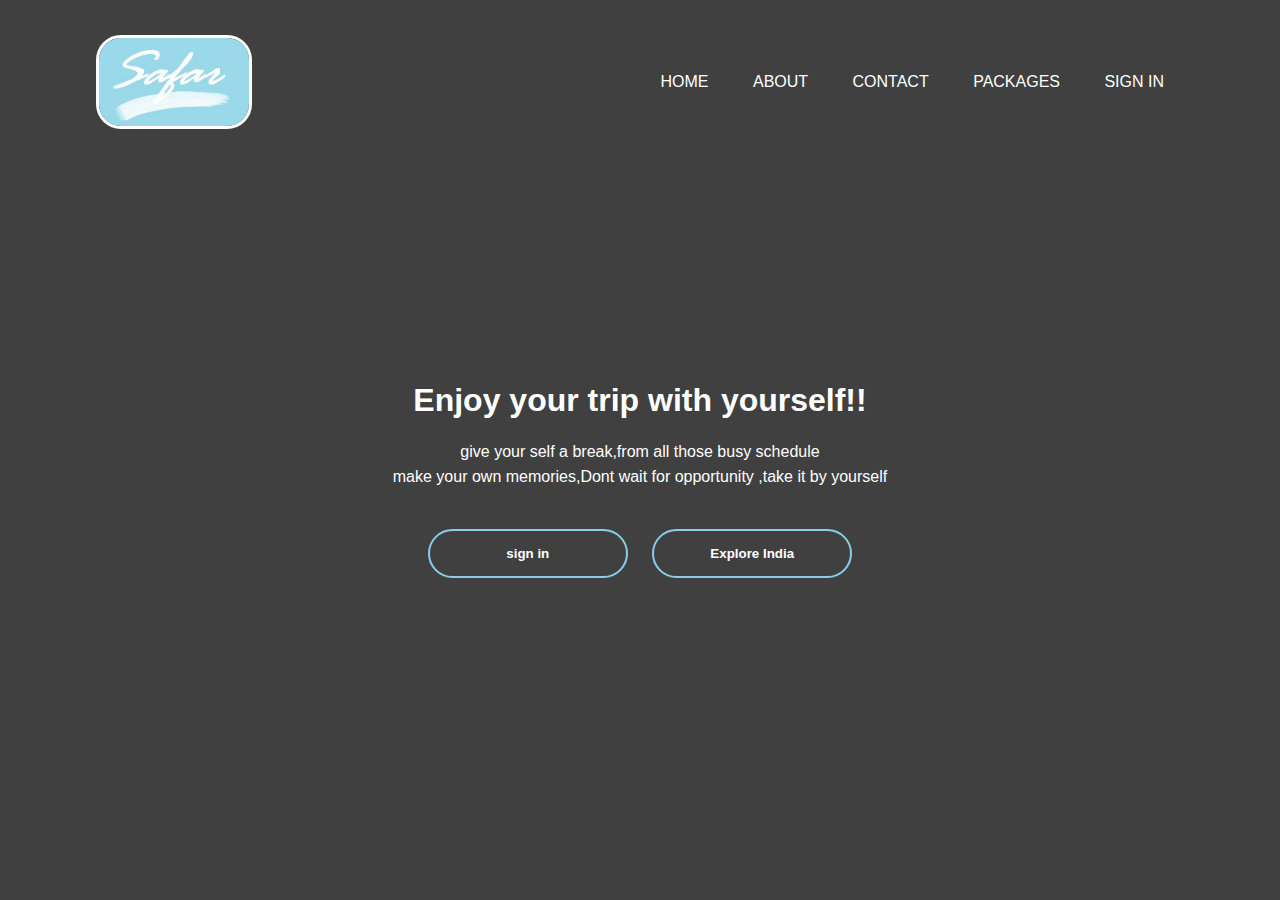
<file: index.html>
<!DOCTYPE html>
<html lang="en">
<head>
    <meta charset="UTF-8">
    <meta name="viewport" content="width=device-width, initial-scale=1.0">
    <title>Tours and Travels</title>
    <link rel="stylesheet" href="style.css">
</head>
<body>
    <div class="banner">
        <div class="navbar">
            <img src="safarblue.JPG" class="logo">
            <ul>
                <li><a href="index.html">Home</a></li>
                <li><a href="about.html">About</a></li>
                <li><a href="contact.html">Contact</a></li>
                <li><a href="packages.html">packages</a></li>
                <li><a href="signin.html">Sign In</a></li>
            
            </ul>
        </div>
        <div class="content">
            <h1>Enjoy your trip with yourself!!</h1>
            <p>give your self a break,from all those busy schedule<br>make your own memories,Dont wait for opportunity ,take it by yourself</p>
            <div>
               <a href="signin.html"><button type="button"><span></span>sign in</button></a>
               <a href="packages.html"><button type="button"><span></span>Explore India</button></a>
            </div>
        </div>
    </div>
    

</body>
</html>
</file>
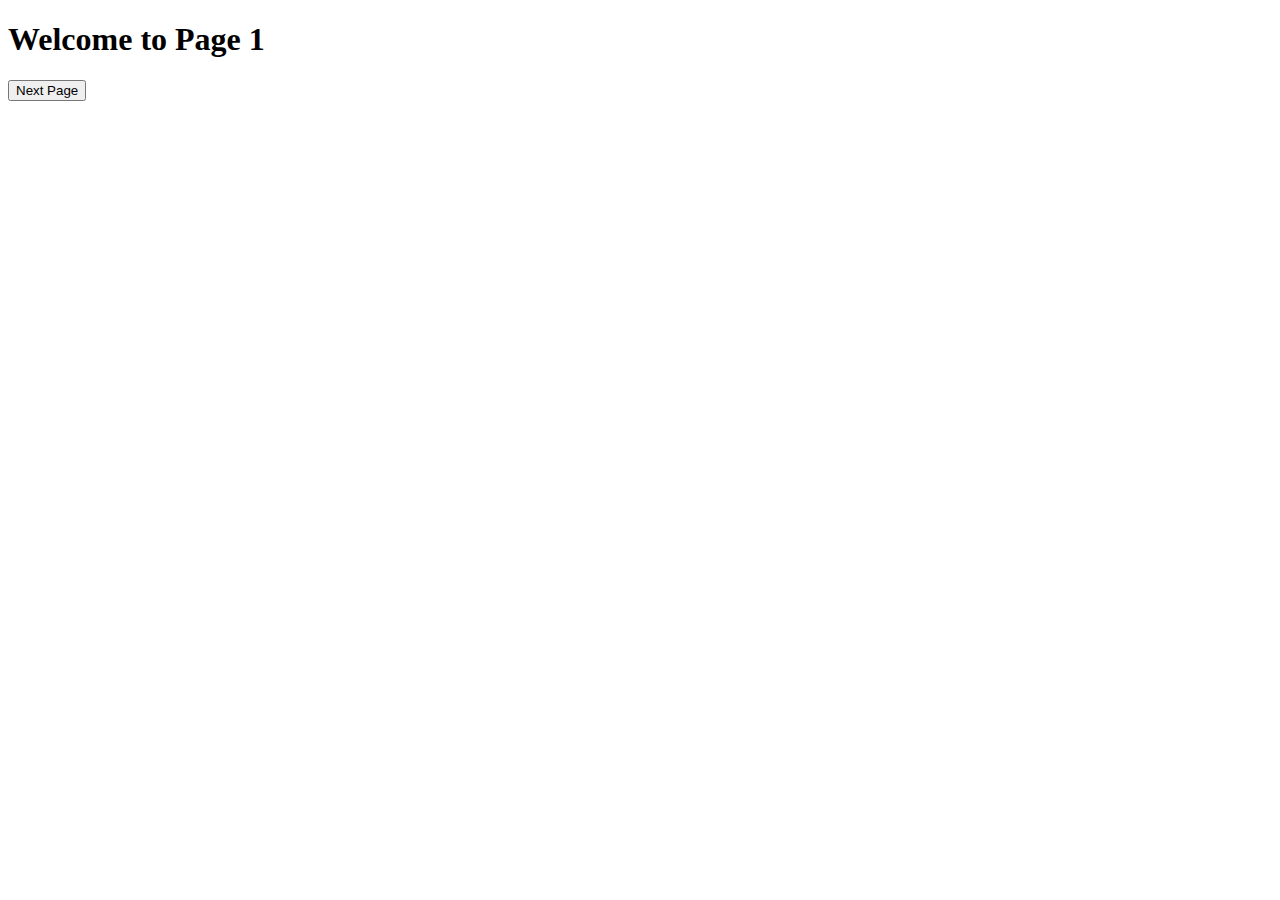
<file: button.html>
<!DOCTYPE html>
<html>

<head>
    <title>Next Page Button</title>
</head>

<body>
    <h1>Welcome to Page 1</h1>
    <a href="next_page.html">
        <button>Next Page</button>
    </a>
</body>

</html>
</file>
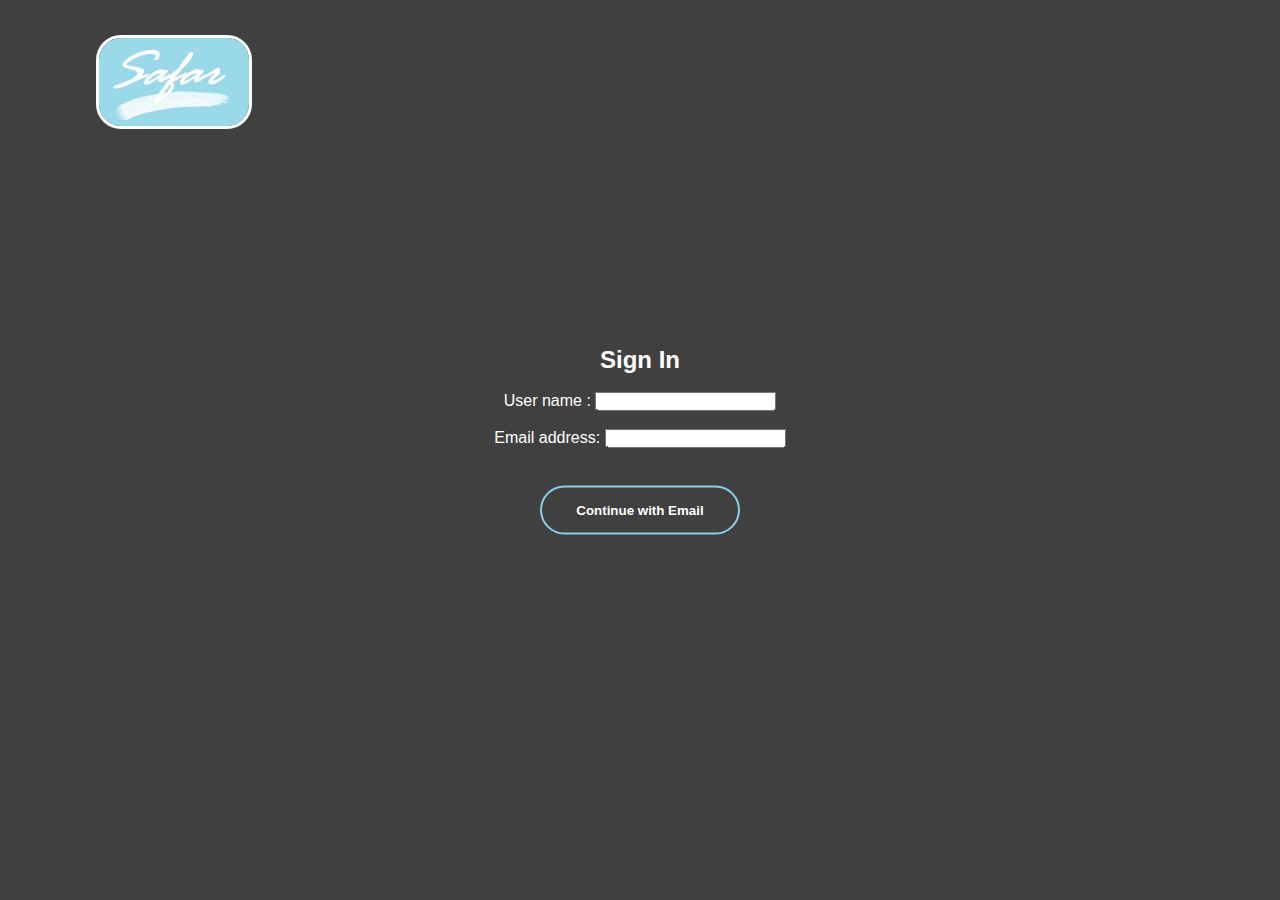
<file: signin.html>
<!DOCTYPE html>
<html>
<head>
    <title>Sign In</title>
    <link rel="stylesheet" href="style.css">
</head>
<body>
    <div class="banner">
    <div class="navbar">
        <img src="safarblue.JPG" class="logo">
    </div>
    
    
    <div class="content">
        <h2>Sign In</h2><br>
        
    <form>
        <label for="name">User name :</label>
        <input type="name" id="name" name="name" required><br><br>
        <label for="email">Email address:</label>
        <input type="email" id="email" name="email" required><br>
        <br>
        
        <a href="packages.html"><button type="button"><span></span>Continue with Email</button></a>
    </form>
</div>
</div>
</body>
</html>
</file>
<file: style.css>
*{
    margin: 0;
    padding: 0%;
    font-family: sans-serif;
}
.banner{
    width: 100%;
    height: 100vh;
    background-image: linear-gradient(#000000bf,#000000bf),url(https://img.freepik.com/free-photo/beautiful-wide-shot-eiffel-tower-paris-surrounded-by-water-with-ships-colorful-sky_181624-5118.jpg?t=st=1690216281~exp=1690216881~hmac=8cf5959ef48a1fa1356a567bd456f2bd03b89472f3b7e3b51e48f2309a3620e7);
    /*(0,0,0,0.75),(0,0,0,0.75)*/
    background-size: cover;
    background-position: center;

}



.navbar{
    width: 85%;
    margin: auto;
    padding: 35px 0;
    display: flex;
    align-items: center;
    justify-content: space-between;
}
.logo{
    width: 150px;
    cursor:pointer;
    border-radius: 25px;
    border:3px solid white;
    

}
.navbar ul li{
    list-style: none;
    display:inline-block ;
    margin:0 20px;
    position: relative;

}
.navbar ul li a{
    text-decoration:none;
    color:white;
    text-transform: uppercase;
}
.navbar ul li::after{
    content:  '';
    height: 3px;
    width: 0;
    background: skyblue;/*#009688;*/
    position: absolute;
    left: 0;
    bottom: -10px;
    transition:  0.5s;
}
.navbar ul li:hover::after{
    width: 100%;
}
.content{
    width: 100%;
    position: absolute;
    top: 50%;
    transform: translateY(-50%);
    text-align: center;
    color:#fff;
}
.content h1{
    margin: 20px auto;
    margin-top: 80px;

}
.content p{
    margin: 20px auto;
    font-weight: 100;
    line-height: 25px;
}
button{
    width: 200px;
    padding: 15px 0;
    text-align: center;
    margin: 20px  10px;
    border-radius: 25px;
    font-weight: bold;
    border: 2px solid skyblue;/*solid #009688;*/
    background: transparent;
    color: #fff;
    cursor:pointer;
    position: relative;
    overflow: hidden;
}
span{
    background: skyblue; /* #009688;*/
    height: 100%;
    width: 0;
    border-radius: 25px;
    position: absolute;
    left: 0;
    bottom: 0;
    z-index: -1;
    transition: 0.5s;
}
button:hover span{
    width: 100%;
}
button:hover{
    border:none;
}
</file>
